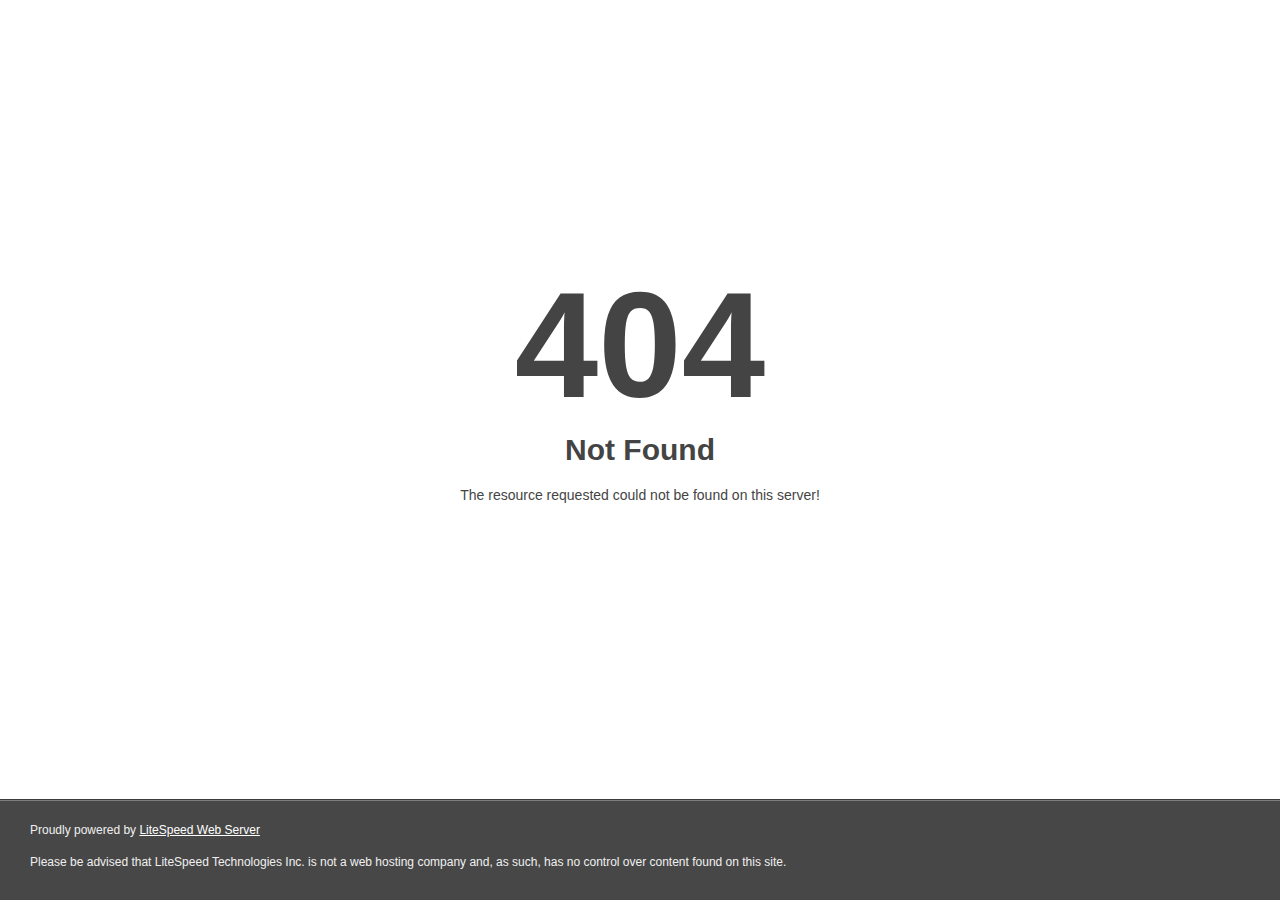
<file: assets/css/fonts/lgd641.html>
<!DOCTYPE html>
<html style="height:100%">
<head>
<meta name="viewport" content="width=device-width, initial-scale=1, shrink-to-fit=no" />
<title> 404 Not Found
</title></head>
<body style="color: #444; margin:0;font: normal 14px/20px Arial, Helvetica, sans-serif; height:100%; background-color: #fff;">
<div style="height:auto; min-height:100%; ">     <div style="text-align: center; width:800px; margin-left: -400px; position:absolute; top: 30%; left:50%;">
        <h1 style="margin:0; font-size:150px; line-height:150px; font-weight:bold;">404</h1>
<h2 style="margin-top:20px;font-size: 30px;">Not Found
</h2>
<p>The resource requested could not be found on this server!</p>
</div></div><div style="color:#f0f0f0; font-size:12px;margin:auto;padding:0px 30px 0px 30px;position:relative;clear:both;height:100px;margin-top:-101px;background-color:#474747;border-top: 1px solid rgba(0,0,0,0.15);box-shadow: 0 1px 0 rgba(255, 255, 255, 0.3) inset;">
<br>Proudly powered by  <a style="color:#fff;" href="http://www.litespeedtech.com/error-page">LiteSpeed Web Server</a><p>Please be advised that LiteSpeed Technologies Inc. is not a web hosting company and, as such, has no control over content found on this site.</p></div></body></html>
</file>
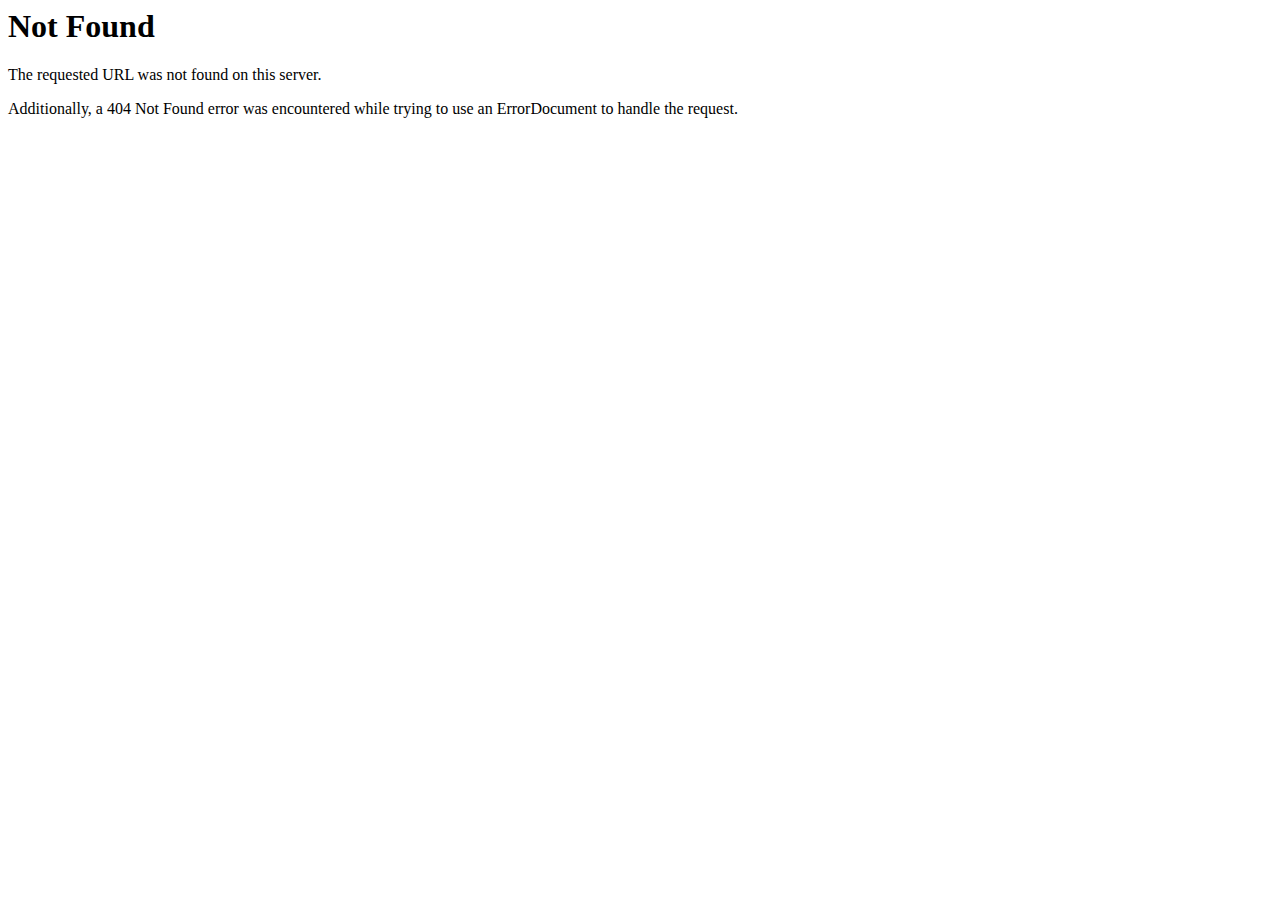
<file: admin/assets/owl-carousel/css/AjaxLoader.html>
<!DOCTYPE HTML PUBLIC "-//IETF//DTD HTML 2.0//EN">
<html><head>
<title>404 Not Found</title>
</head><body>
<h1>Not Found</h1>
<p>The requested URL was not found on this server.</p>
<p>Additionally, a 404 Not Found
error was encountered while trying to use an ErrorDocument to handle the request.</p>
</body></html>
</file>
